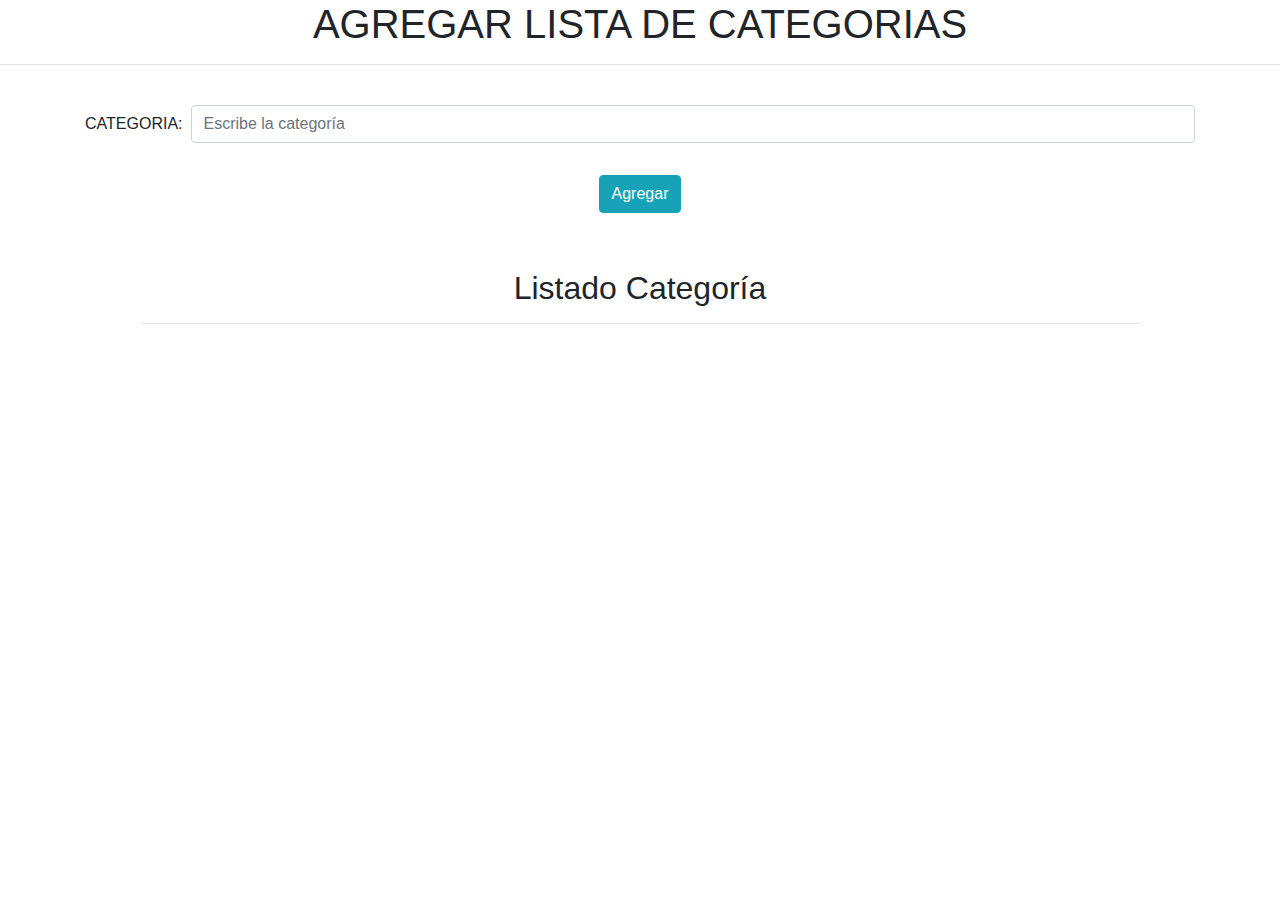
<file: index.html>
<!DOCTYPE html>
<html lang="en">
<head>
    <meta charset="UTF-8">
    <meta name="viewport" content="width=device-width, initial-scale=1.0">
    <title>Document</title>
    <link rel="stylesheet" href="https://stackpath.bootstrapcdn.com/bootstrap/4.5.2/css/bootstrap.min.css" integrity="sha384-JcKb8q3iqJ61gNV9KGb8thSsNjpSL0n8PARn9HuZOnIxN0hoP+VmmDGMN5t9UJ0Z" crossorigin="anonymous">
</head>
<body>

    <h1 class="text-center"> AGREGAR LISTA DE CATEGORIAS </h1>
    <hr><br>
    <div class="container text-center">
        <div class="row">
            <div class="col-12 mb-2">
                <div class="d-flex align-items-center">
                    <span class="mr-2">CATEGORIA:</span>
                    <input type="text" class="form-control" name="item" id="item" placeholder="Escribe la categoría">
                </div>
            </div><br>
            <div class="col-12 text-center"><br>
                <button type="button" class="btn btn-info" onclick="addItem()"> Agregar </button>
            </div>
        </div>

        <div style="width: 90%; text-align: justify; margin: 5%;">
            <h2 class="text-center mb-3"> Listado Categoría </h2>
            <hr>
            <div class="row" id="items"> No hay elementos </div>
        </div>
    </div>


    <script src="./js/arrayScript.js">  </script>
    
</body>
</html>
</file>
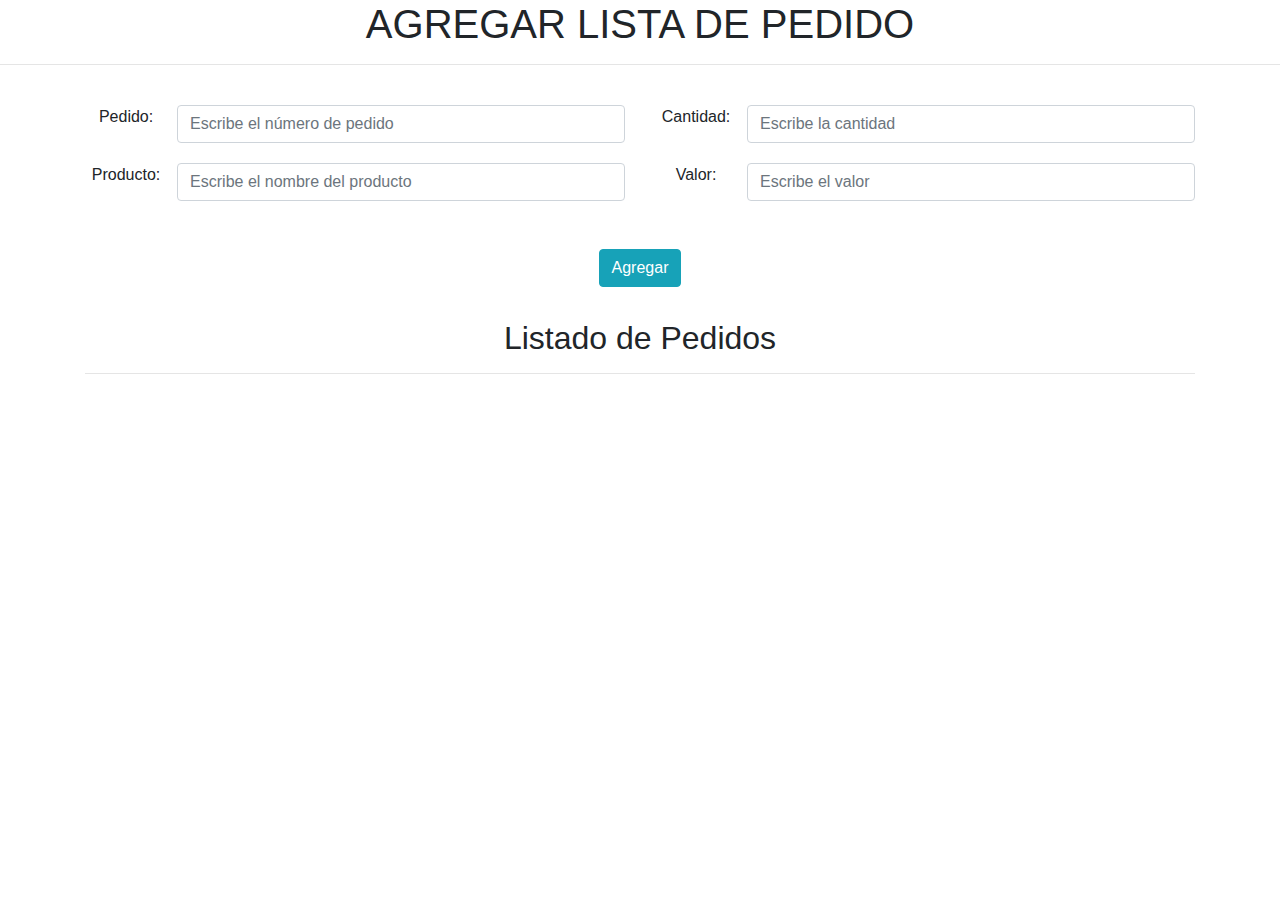
<file: index-objeto.html>
<!DOCTYPE html>
<html lang="es">
<head>
    <meta charset="UTF-8">
    <meta name="viewport" content="width=device-width, initial-scale=1.0">
    <title>Document</title>
    <link rel="stylesheet" 
          href="https://stackpath.bootstrapcdn.com/bootstrap/4.5.2/css/bootstrap.min.css" 
          integrity="sha384-JcKb8q3iqJ61gNV9KGb8thSsNjpSL0n8PARn9HuZOnIxN0hoP+VmmDGMN5t9UJ0Z" 
          crossorigin="anonymous">
    <style>
        .form-group {
            margin-bottom: 20px;
            display: flex;
        }
        .form-group label {
            width: 100px;
            margin-right: 10px;
        }
        .form-group .form-control {
            flex-grow: 1;
        }
        #items {
            text-align: center;
        }
        .item-row {
            margin-bottom: 10px;
        }
        .item-row::after {
            content: "";
            display: block;
            clear: both;
        }
        .item-row .col-4 {
            float: left;
            width: 33.33%;
            text-align: center;
        }
    </style>
</head>
<body>

    <h1 class="text-center"> 
        AGREGAR LISTA DE PEDIDO 
    </h1>
    <hr>
    <br>
    <div class="container text-center">
        <div class="row">
            
            <div class="col-6">
                <div class="form-group">
                    <label for="pedido">Pedido:</label>
                    <input type="text" class="form-control" name="pedido" id="pedido" 
                        placeholder="Escribe el número de pedido">
                </div>
                <div class="form-group">
                    <label for="producto">Producto:</label>
                    <input type="text" class="form-control" name="producto" id="producto" 
                        placeholder="Escribe el nombre del producto">
                </div>
            </div>

            <div class="col-6">
                <div class="form-group">
                    <label for="cantidad">Cantidad:</label>
                    <input type="text" class="form-control" name="cantidad" id="cantidad" 
                        placeholder="Escribe la cantidad">
                </div>
                <div class="form-group">
                    <label for="valor">Valor:</label>
                    <input type="text" class="form-control" name="valor" id="valor" 
                        placeholder="Escribe el valor">
                </div>
            </div>
            <br><br><br><br><br><br>

            <div class="col-12 text-center mb-2">
                <button type="button" class="btn btn-info" onclick="addItem()"> Agregar </button>
            </div>
        </div>
        <br>
        <div>
            <h2 class="text-center mb-3"> 
                Listado de Pedidos 
            </h2>
            <hr>
            <br>
            <div id="items"></div>
        </div>
    </div>


    <script src="./js/objetoScript.js">  </script>
    
</body>
</html>
</file>
